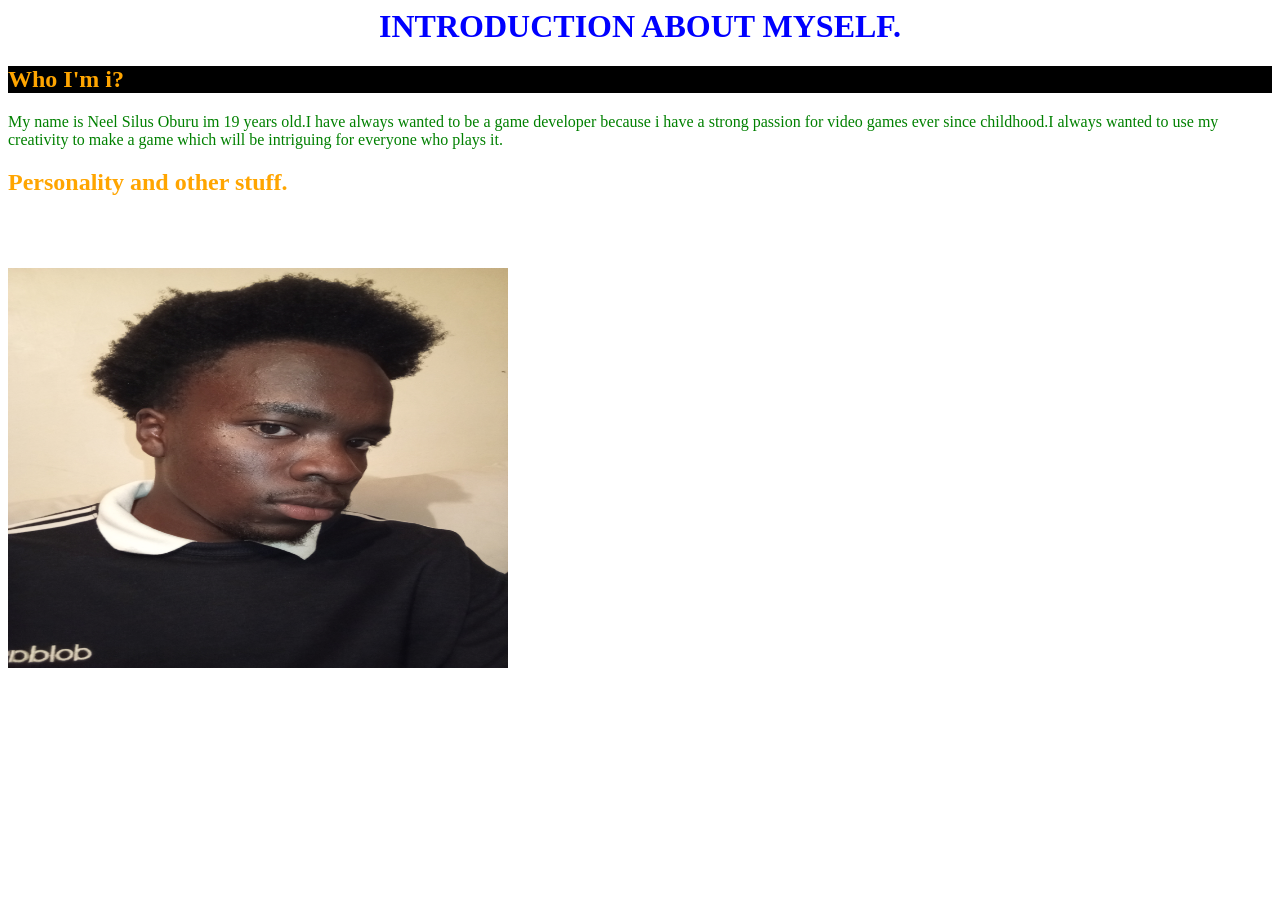
<file: index.html>
<!DOCTYPE>
<html>
 <head>
  <meta charset="UTF-8">
  <title>NEEL'S INTRODUCTION</title>
  <style>
    h2{
     color:orange;}
   </style>
 </head>
<h1 style = "color:blue;text-align:center;">INTRODUCTION ABOUT MYSELF.</h1>
<h2 style = "color:orange;background-color:black">Who I'm i?</h2>
 <p style= "color:green;">My name is Neel Silus Oburu im 19 years old.I have  always wanted to be a game developer because i have a strong passion for video games ever since childhood.I always wanted to use my creativity to make a game which will be intriguing for everyone who plays it.</p>
 <h2>Personality and other stuff. </h2>
  <p style="color:white;">My favorite sports are swimming and Athletics,Im an introverted person, i don't like to talk much most of the time,i believe in loyalty during talking stage,My birthday day is on the 22nd of October,my favorite phone brand is Samsung and im not a photogenic person.i also like playing startegy and FPS games during my free time.</p>
<img src="IMG_20260721_193205_852.jpg"alt="Random photo" width="500" height="400">
 </body>
</html>
</file>
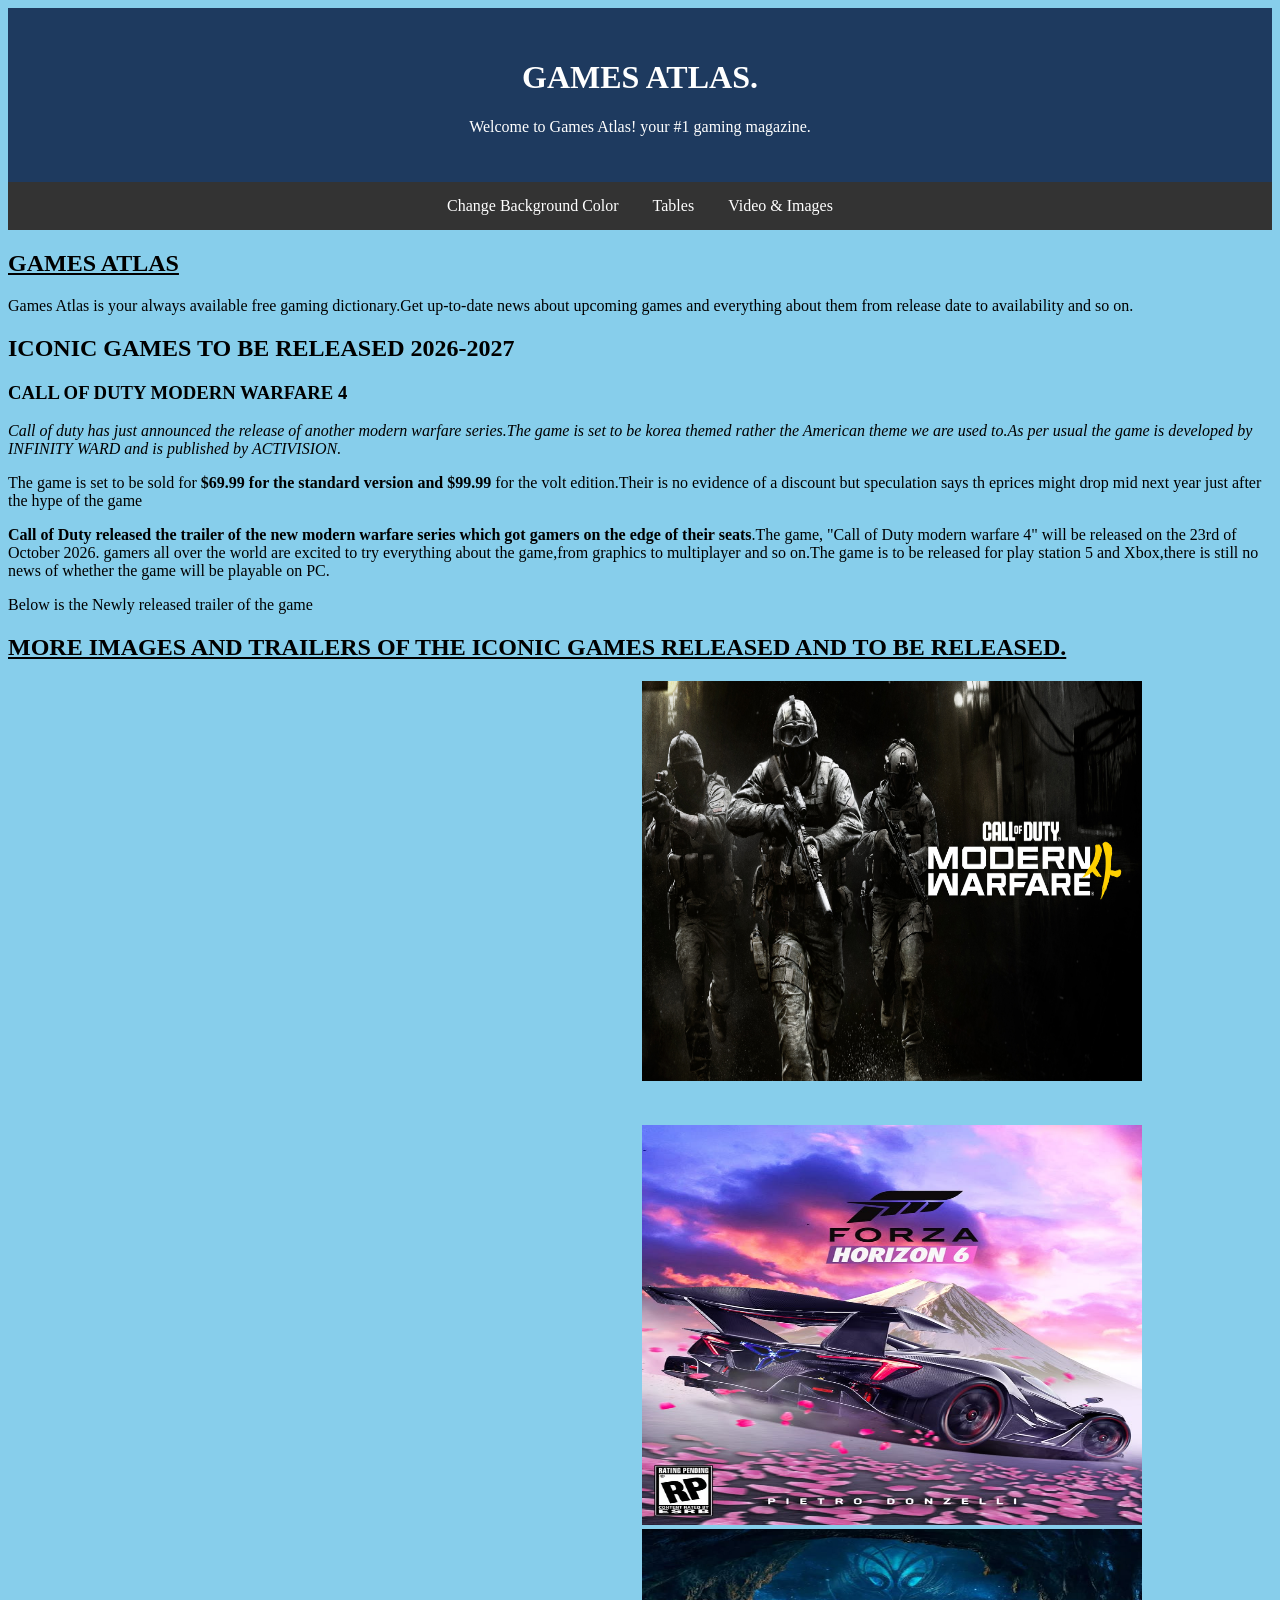
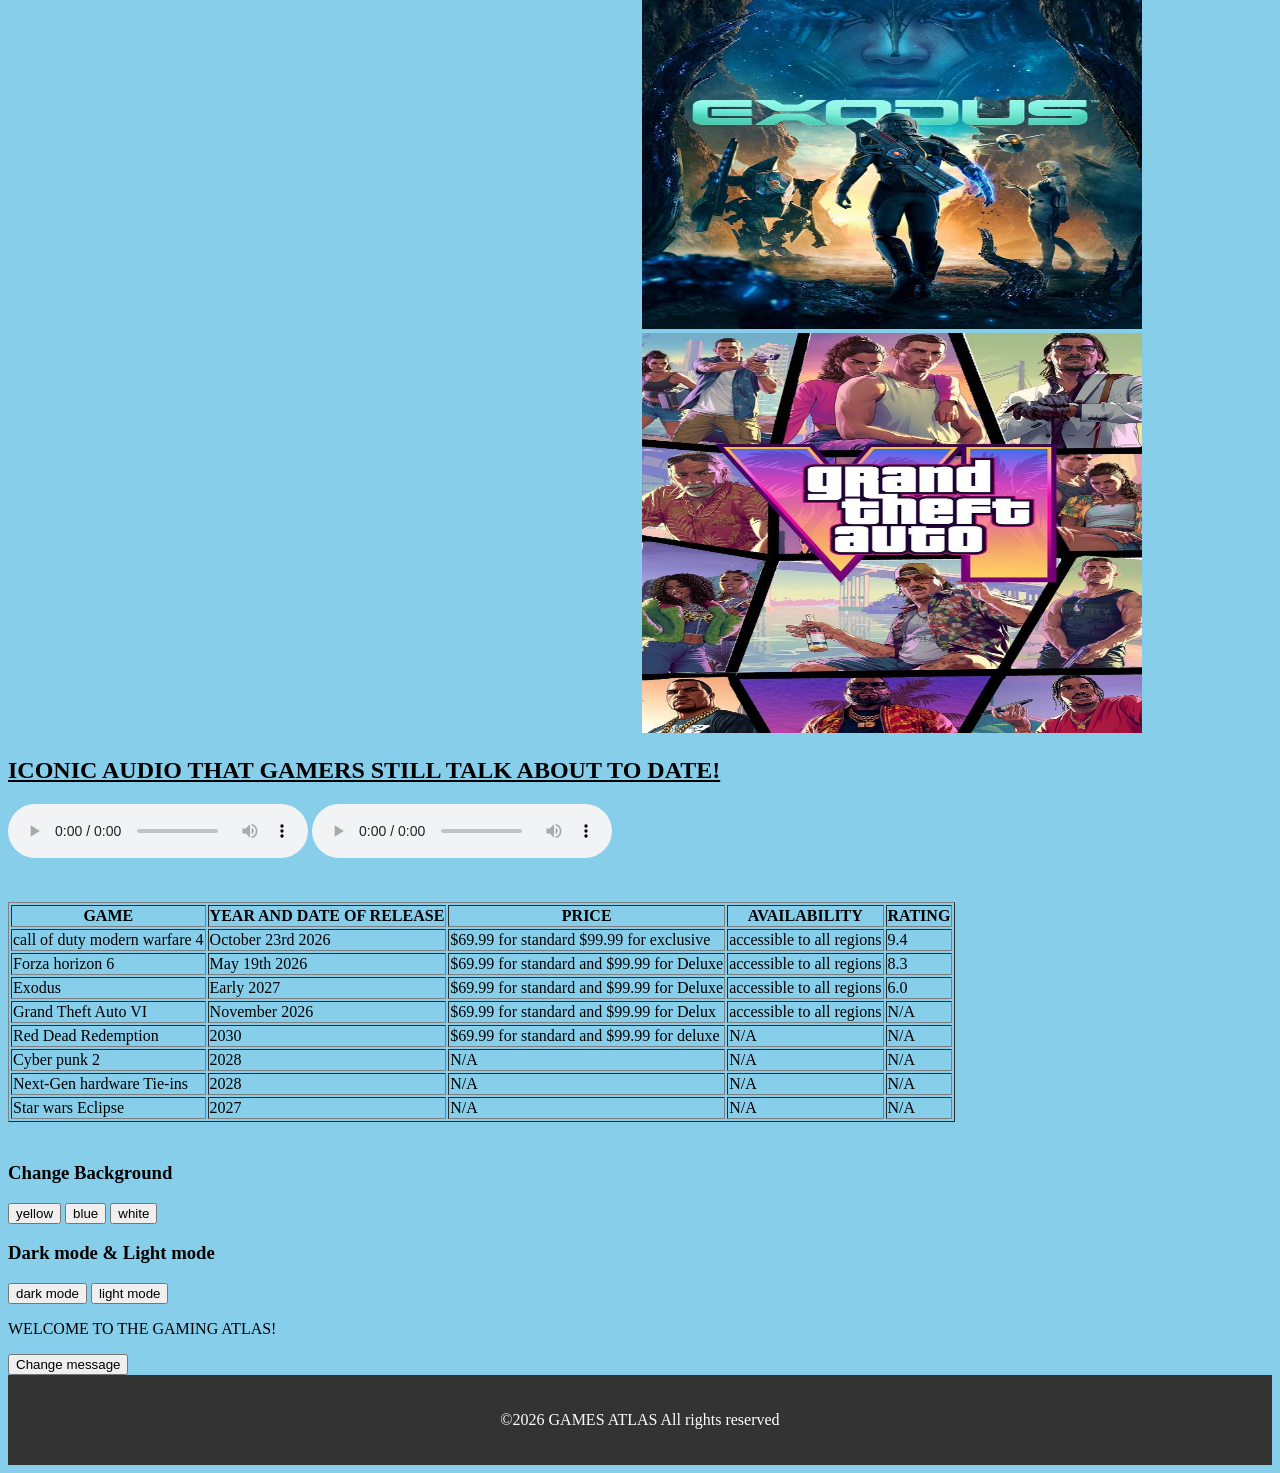
<file: gamingwebsite.html>
<!DOCTYPE>
<html>
  <head>
    <meta charset="UTF=8">
    <title>GAMES ATLAS</title>
    <link rel="stylesheet" href="style.css">
    <script src="script.js"></script>
  </head>
<body>
  <header>
    <h1>GAMES ATLAS.</h1>
    <P>Welcome to Games Atlas! your #1 gaming magazine. </P>
  </header>
  <nav>
    <a href="#Change Background color">Change Background Color</a>
    <a href="#Tables">Tables</a>
    <a href="#Videos & Images">Video & Images</a>
  </nav>
<h2><u>GAMES ATLAS</u></h2>
<p>Games Atlas is your always available free gaming dictionary.Get up-to-date news about upcoming games and everything about them from release date to availability and so on.</p>
<h2>ICONIC GAMES TO BE RELEASED 2026-2027</h2>
<h3>CALL OF DUTY MODERN WARFARE 4</h3>
<p><i>Call of duty has just announced the release of another modern warfare series.The game is set  to be korea themed rather the American theme we are used to.As per usual the game is developed by INFINITY WARD and is published by ACTIVISION.</i></P>
<p>The game is set to be sold for <b>$69.99 for the standard version and $99.99</b> for the volt edition.Their is no evidence of a discount but speculation says th eprices might drop mid next year just after the hype of the game</p>

<p><b>Call of Duty released the trailer of the new modern warfare series which got gamers on the edge of their seats</b>.The game, "Call of Duty modern warfare 4" will be released on the 23rd of October 2026.
gamers all over the world are excited to try everything about the game,from graphics to multiplayer and so on.The game is to be released for play station 5 and Xbox,there is still no news of whether the game will be playable on PC.</p>
<p>Below is the Newly released trailer of the game</p> 
    <h2><u>MORE IMAGES AND TRAILERS OF THE ICONIC GAMES RELEASED AND TO BE RELEASED.</u></h2>
      <div class="media-container">
        <div class="carved-box">
<iframe
  width="500"
  height="400"
  src="https://www.youtube.com/embed/jLbst85USN8"
  frameborder="0"
  allowfullscreen>
</iframe>
        <img src="MW4-REVEAL-TOUT.jpg" width="500" height="400">
      </div>
      </div>
  <section id = "Videos & Images">
  </section>
  <div class="media-container">
    <div class="carved-box">
<iframe
  width="500"
  height="400"
  src="https://youtube.com/embed/p1wFbZwegpk"
  frameborder="0"
  allowfullscreen>
  </iframe>
<img src="d000b6da51108c40279ab161ac67aa01.jpg"width="500" height="400">
  </div>
  </div>
  <div class="media-container">
    <div class="carved-box">



      
<iframe
  width="500"
  height="400"
  src="https://youtube.com/embed/KqQEMxcLU1k"
  frameborder="0"
  allowfullscreen>
</iframe>
<img src="9c656dc89234baf9a23cf1b0283d6fcb.jpg"width="500" height="400">
  </div>
  </div>



  
  <div class="media-container">
    <div class="carved-box">
<iframe
  width="500"
  height="400"
  src="https://youtube.com/embed/VQRLujxTm3c"
  frameborder="0"
  allowfullscreen>
</iframe>
<img src="22d24bed52773816c0d406445a1490e3.jpg"width="500" height="400">
  </div>
  </div>



  
<h2><U>ICONIC AUDIO THAT GAMERS STILL TALK ABOUT TO DATE!</U> </h2>
<audio controls>
  <source src="20260805_110442.aac" type="audio/aac">
</audio>
<audio controls>
  <source src="20260805_110334.aac" type="audio/aac">
</audio>
  <section id = "Tables">
  </section>
<table border="1">
  <tr>
    <th>GAME</th>
    <th>YEAR AND DATE OF RELEASE</th>
    <th>PRICE</th>
    <th>AVAILABILITY </th>
    <th>RATING</th>
  </tr>
  <tr>
    <td>call of duty modern warfare 4</td>
    <td>October 23rd 2026</td> 
    <td>$69.99 for standard $99.99 for exclusive</td>
    <td>accessible to all regions</td>
    <td>9.4</td>
  </tr>
  <tr>
    <td>Forza horizon 6</td>
    <td>May 19th 2026</td>
    <td>$69.99 for standard and $99.99 for Deluxe</td>
    <td>accessible to all regions</td>
    <td>8.3</td>
  </tr>
  <tr>
    <td>Exodus</td>
    <td>Early 2027</td>
    <td>$69.99 for standard and $99.99 for Deluxe</td>
    <td>accessible to all regions</td>
    <td>6.0</td>
  </tr>
  <tr>
    <td>Grand Theft Auto VI</td>
    <td>November 2026</td>
    <td>$69.99 for standard and $99.99 for Delux</td>
    <td>accessible to all regions</td>
    <td>N/A</td>
  </tr>
  <tr>
    <td>Red Dead Redemption </td>
    <td>2030</td>
    <td>$69.99 for standard and $99.99 for deluxe </td>
    <td>N/A</td>
    <td>N/A</td>
  </tr>
  <tr>
    <td>Cyber punk 2</td>
    <td>2028</td>
    <td>N/A</td>
    <td>N/A</td>
    <td>N/A</td>
  </tr>
  <tr>
    <td>Next-Gen hardware Tie-ins</td>
    <td>2028</td>
    <td>N/A</td>
    <td>N/A</td>
    <td>N/A</td>
  </tr>
  <tr>
    <td>Star wars Eclipse</td>
    <td>2027</td>
    <td>N/A</td>
    <td>N/A</td>
    <td>N/A</td>
  </tr>
  </table>
  <section id ="Change Background color">
  </section>
 <h3>Change Background</h3>
<button onclick ="yellowBackground()">
 yellow
</button>
<button onclick ="blueBackground()">
blue
</button>
<button onclick ="whiteBackground()">
white
</button>
<h3>Dark mode & Light mode</h3> 
<button onclick ="darkmode()">
dark mode
</button>
<button onclick ="lightmode()">
light mode
</button>
<p onclick="message">
WELCOME TO THE GAMING ATLAS!
</P>
<button onclick ="changeMessage()">
Change message
</button>
</body>
  <footer>
    <p>
      &copy;2026 GAMES ATLAS
      All rights reserved 
    </p>
  </footer>
</html>
</file>
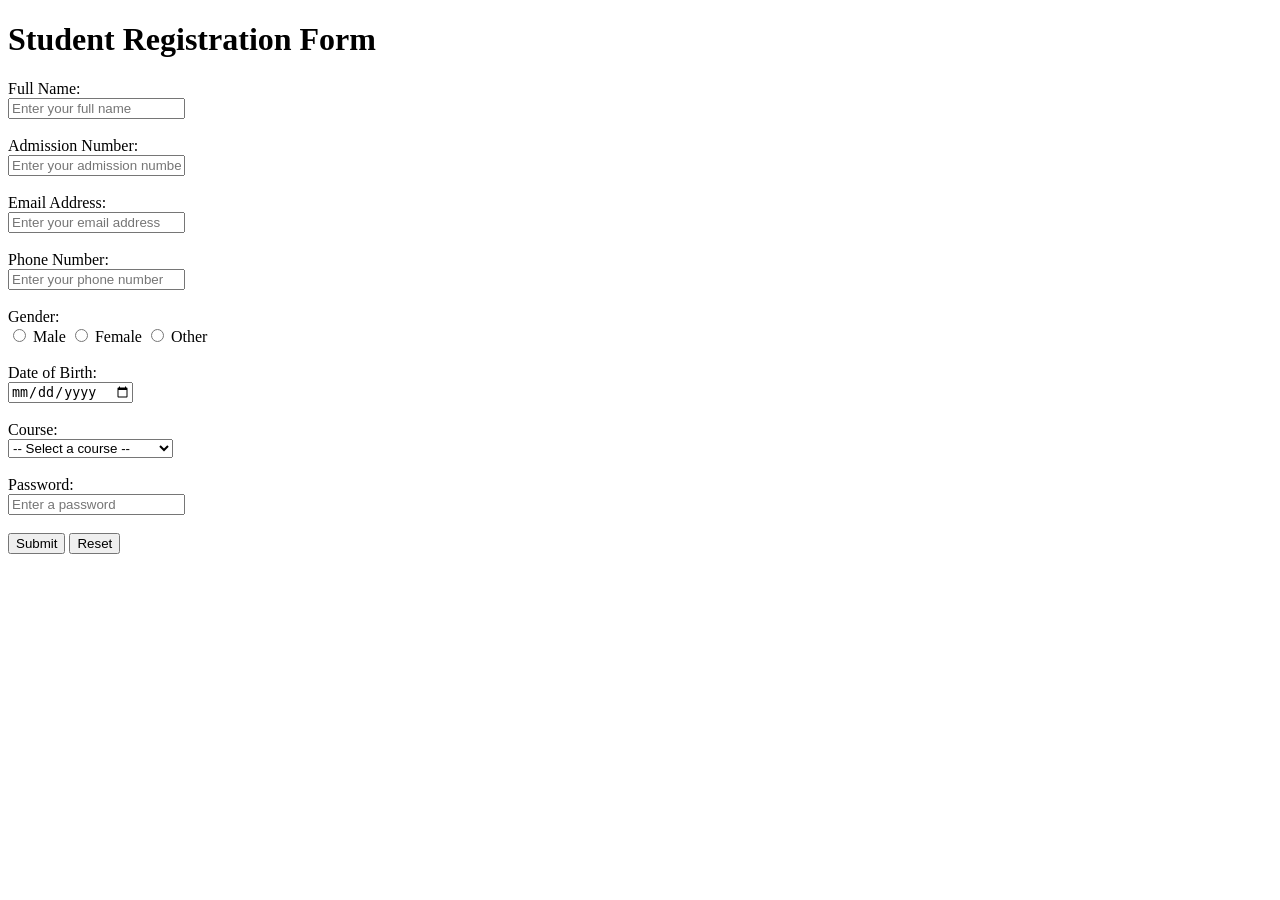
<file: registration.html>
<!DOCTYPE html>
<html lang "en">
<head>
<meta charset="UTF-8">
<meta name="viewpoint" content="width=device-width, initial-scale=1.0">
<title> Registration Form</title>  
</head>
  <body>

<h1> Student Registration Form</h1>

<form action="#" method="post">
<label for="fullname">Full Name:</label><br>
 <input type="text" id="fullname" name="fullname" placeholder="Enter your full name" required><br><br>

  <label for="admission">Admission Number:</label><br>
  <input type="text" id="admission" name="admission" placeholder="Enter your admission number" required><br><br>

  <label for="email">Email Address:</label><br>
  <input type="email" id="email" name="email" placeholder="Enter your email address" required><br><br>

  <label for="phone">Phone Number:</label><br>
  <input type="tel" id="phone" name="phone" placeholder="Enter your phone number" pattern="[0-9]{10,15}" required><br><br>

  <label>Gender:</label><br>
  <input type="radio" id="male" name="gender" value="Male" required>
  <label for="male">Male</label>

  <input type="radio" id="female" name="gender" value="Female">
  <label for="female">Female</label>

  <input type="radio" id="other" name="gender" value="Other">
  <label for="other">Other</label><br><br>

  <label for="dob">Date of Birth:</label><br>
  <input type="date" id="dob" name="dob" required><br><br>

  <label for="course">Course:</label><br>
  <select id="course" name="course" required>
    <option value="">-- Select a course --</option>
    <option value="Computer Science">Computer Science</option>
    <option value="Information Technology">Information Technology</option>
    <option value="Business Administration">Business Administration</option>
    <option value="Engineering">Engineering</option>
    <option value="Nursing">Nursing</option>
    <option value="Education">Education</option>
  </select><br><br>

  <label for="password">Password:</label><br>
  <input type="password" id="password" name="password" placeholder="Enter a password" minlength="8" required><br><br>

  <input type="submit" value="Submit">
  <input type="reset" value="Reset">

</form>

</body>
</html>
</file>
<file: style.css>
body{
    background-color:#87CEEB;
}
header {
 background-color: #1e3a5f;
 color: white;
 text-align: center;
 padding: 30px;
}
nav {
 background-color: #333;
 padding: 15px;
 text-align: center;
}
nav a {
 color: white;
 text-decoration: none;
 margin: 15px;
}
section {
 margin-bottom: 40px;
}
.media-container {
    display:flex;
    justify-content: center;
    gap:30px;
    align-items: center;
}
footer {
 background-color: #333;
 color: white;
 text-align: center;
 padding: 20px;
}
.carvedbox {
    border-radius:1px solid #333; 
    padding:15px;
    margin-bottom: 5px
    background:#f0f0f0;
    box-shadow= inset 3px 3px 6px #aaa , inset -3px -3px 6px #fff;
}
</file>
